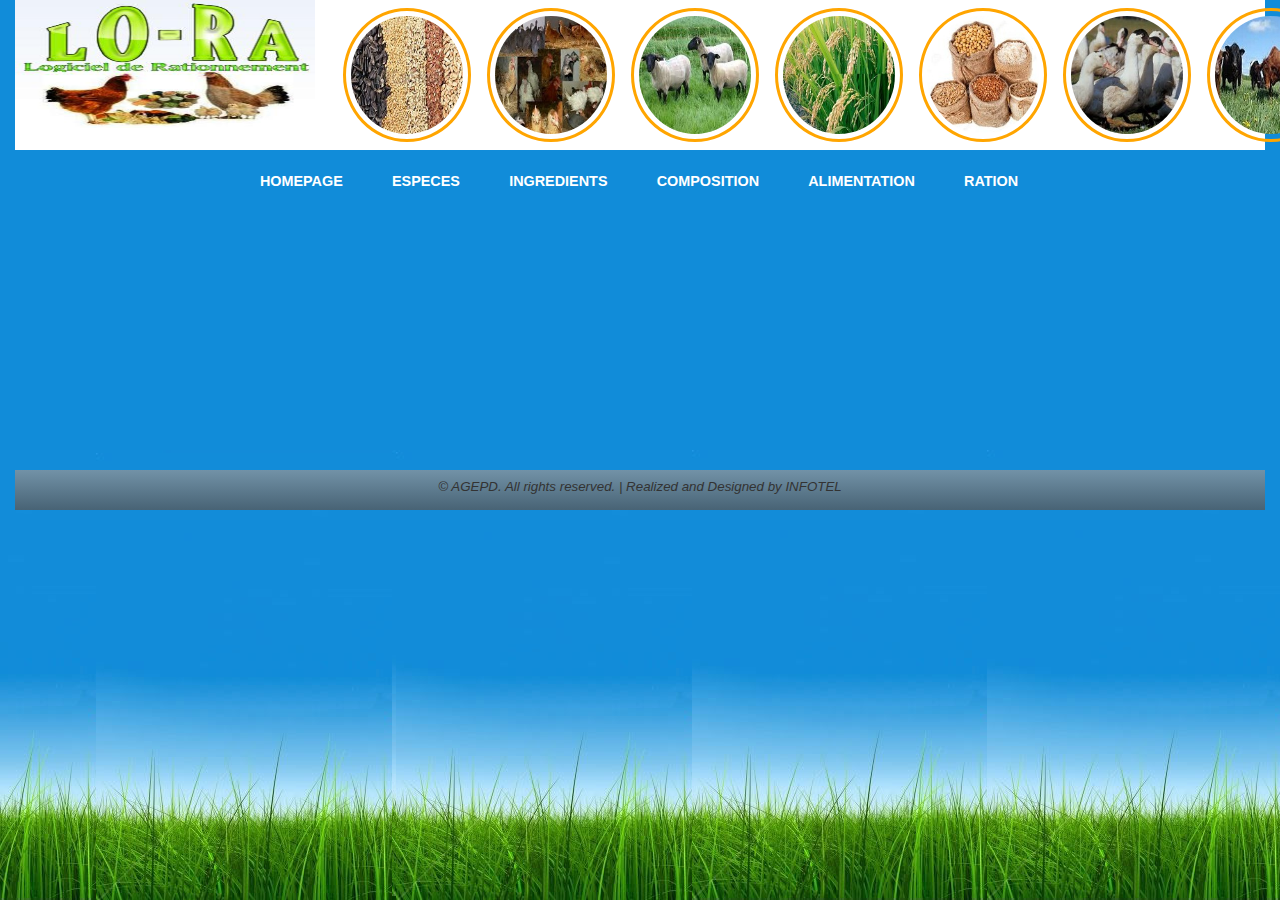
<file: src/main/webapp/index.html>
<!DOCTYPE html>
<html ng-app="LORA">
    <head>
        <meta charset="utf-8">
        <meta http-equiv="X-UA-Compatible" content="IE=edge">
        <meta name="viewport" content="width=device-width, initial-scale=1.0">
        <title>LO-RA</title>
        <link rel="stylesheet" href="css/bootstrap.css" type="text/css" />
        <link href="css/bootstrap-theme.css" rel="stylesheet" />
        <link href="css/styles.css" rel="stylesheet"/>

        <script type="text/javascript" src="lib/angular.min.js" ></script>
        <script type="text/javascript" src="lib/ui-bootstrap-tpls.min.js"></script>
        <script type="text/javascript" src="lib/angular-route.js"></script>
        <script type="text/javascript" src="lib/angular-resource.js"></script>
        <script src="lib/angular-animate.js" type="text/javascript"></script>
        <script type="text/javascript" src="lib/angular-ui-router.js"></script>

        <script type="text/javascript" src="modules/engredients/engredientsApp.js"></script>
        <script type="text/javascript" src="modules/engredients/js/services.js"></script>
        <script type="text/javascript" src="modules/engredients/js/controllers.js"></script>

        <script type="text/javascript" src="modules/especes/especesApp.js"></script>
        <script type="text/javascript" src="modules/especes/js/services.js"></script>
        <script type="text/javascript" src="modules/especes/js/controllers.js"></script>

        <script type="text/javascript" src="modules/composition/compositionsApp.js"></script>
        <script type="text/javascript" src="modules/composition/js/services.js"></script>
        <script type="text/javascript" src="modules/composition/js/controllers.js"></script>

        <script type="text/javascript" src="modules/alimentation/alimentationsApp.js"></script>
        <script type="text/javascript" src="modules/alimentation/js/services.js"></script>
        <script type="text/javascript" src="modules/alimentation/js/controllers.js"></script>
        
        <script type="text/javascript" src="modules/ration/rationApp.js"></script>
        <script type="text/javascript" src="modules/ration/js/services.js"></script>
        <script type="text/javascript" src="modules/ration/js/controllers.js"></script>

        <script type="text/javascript" src="js/app.js"></script>
        <script type="text/javascript" src="js/services/services.js"></script>
        <script type="text/javascript" src="js/controllers/controllers.js"></script>
        <script type="text/javascript">
            function addImageHTML(n) {
//                document.getElementById('image').innerHTML = '';
                if (n === 1) {
                    document.getElementById('image').innerHTML = '<table><tr><td ></td>\n\
                        <td><img src="images/volaille2.jpeg" alt=""></td><td><img src="images/volaille3.jpeg" alt=""></td><td><img src="images/volaille4.jpeg" alt=""></td>\n\
                        <td><img src="images/volaille5.jpeg" alt=""></td><td><img src="images/volaille6.jpeg" alt=""></td><td><img src="images/volaille7.jpg" alt=""></td>\n\
                        <td><img src="images/volaille8.jpeg" alt=""></td></tr> </table>';

                }
                if (n === 2) {
                    document.getElementById('image').innerHTML = '<table><tr><td ></td>\n\
                        <td><img src="images/animal3.jpeg" alt=""></td><td><img src="images/animal10.jpeg" alt=""></td><td><img src="images/animal14.jpeg" alt=""></td>\n\
                        <td><img src="images/animal7.jpeg" alt=""></td><td><img src="images/animal6.jpeg" alt=""></td><td><img src="images/animal12.jpeg" alt=""></td>\n\
                        <td><img src="images/animal4.jpeg" alt=""></td></tr> </table>';

                }
                if (n === 3) {
                    document.getElementById('image').innerHTML = '<table><tr><td ></td>\n\
                        <td><img src="images/aliment3.jpeg" alt=""></td><td><img src="images/aliment10.jpeg" alt=""></td><td><img src="images/aliment11.jpeg" alt=""></td>\n\
                        <td><img src="images/aliment12.jpeg" alt=""></td><td><img src="images/aliment6.jpeg" alt=""></td><td><img src="images/aliment4.jpeg" alt=""></td>\n\
                        <td><img src="images/aliment2.jpeg" alt=""></td></tr> </table>';

                }
                if (n === 4) {
                    document.getElementById('image').innerHTML = '<table><tr><td ></td>\n\
                        <td><img src="images/aliment9.jpeg" alt=""></td><td><img src="images/volaille5.jpeg" alt=""></td><td><img src="images/animal11.jpeg" alt=""></td>\n\
                        <td><img src="images/aliment8.jpg" alt=""></td><td><img src="images/aliment5.jpeg" alt=""></td><td><img src="images/volaille2.jpeg" alt=""></td>\n\
                        <td><img src="images/animal5.jpeg" alt=""></td></tr> </table>';
                }
            }
        </script>

    </head>

    <body onload="addImageHTML(4);" class="container-fluid">
        <header class="barner" >
            <div class="welcome row">
                <div id="banniere" class="col-md-3">
                    <img src="images/logo.jpg" alt="">
                </div>
                <div id="image" class="col-md-9">
                </div>
            </div>
        </header>
        <div>
            <div  style="min-height: 20em;">

                <div ng-controller="Controller" class="panel-primary" >
                    <div id="header-wrapper">
                        <div id="header" class="container">

                            <div id="menu">
                                <ul class="nav nav-tabs nav-pills">
                                    <li ng-class="{ active:isSet(1) }"><a href ng-click="onclickHomepage()"  onclick="addImageHTML(1);">Homepage</a></li>
                                    <li ng-class="{ active:isSet(2) }"><a href ng-click="onclickEspeces()" onclick="addImageHTML(2);" >Especes</a></li>
                                    <li ng-class="{ active:isSet(3) }"><a href ng-click="onclickEngredients()"  onclick="addImageHTML(3);">Ingredients</a></li>
                                    <li ng-class="{ active:isSet(4) }"><a href ng-click="onclickComposition()"  onclick="addImageHTML(4);">Composition</a></li>
                                    <li ng-class="{ active:isSet(5) }"><a href ng-click="onclickAlimentation()" onclick="addImageHTML(3);">Alimentation</a></li>
                                    <li ng-class="{ active:isSet(6) }"><a href ng-click="onclickContact()" >Ration</a></li>
                                </ul>
                            </div>
                        </div>
                    </div>
                    <div class="wrapper" >
                        <ng-view ></ng-view>
                    </div>

                </div>
            </div>
        </div>
        <footer >
            <div id="bottom" style="height: 40px">

                <p class="text-center">
                    &copy; AGEPD. All rights reserved. | Realized and Designed by INFOTEL
                </p>
            </div>
        </footer>
    </body>
 
</html>
</file>
<file: src/main/webapp/css/styles.css>
@import url(animate.css);
[ng\:cloak], [ng-cloak], [data-ng-cloak], [x-ng-cloak], .ng-cloak, .x-ng-cloak {
    display: none !important;
}
body
{
    /*    margin: 5%;*/
    padding: 0px;
    font-family: 'Questrial', sans-serif;
    font-size: 12pt;
    /*color: rgba(0,0,0,.6);*/
    background: url("../images/bglora1.png") repeat-x fixed center bottom rgb(17, 140, 217);
    position: relative;
    background-repeat: no-repeat;
}

.container{
    /*background: #32ac20;*/ 
}

ol, ul
{
    padding: 0;
    list-style: none;
}

p
{
    line-height: 180%;
}

a
{
    color: #2056ac;
}

a:hover
{
    text-decoration: none;
}
#cont{
    background: url("../images/fond5.png") fixed center top;
    position: relative;
    background-repeat: no-repeat;
     background-attachment: scroll;
}

.container
{
    margin: 0px auto;
    width: 1230px;

}



/*********************************************************************************/
/* Social Icon Styles                                                            */
/*********************************************************************************/

ul.contact
{
    margin: 0;
    padding: 2em 0em 0em 0em;
    list-style: none;
}

ul.contact li
{
    display: inline-block;
    padding: 0em 0.10em;
    font-size: 1em;
}

ul.contact li span
{
    display: none;
    margin: 0;
    padding: 0;
}

ul.contact li a
{
    /*color: #FFF;*/
}

ul.contact li a:before
{
    display: inline-block;
    /*background: #32ac20;*/
    width: 40px;
    height: 40px;
    line-height: 40px;
    text-align: center;
    /*color: rgba(255,255,255,1);*/
}


/*********************************************************************************/
/* Button Style                                                                  */
/*********************************************************************************/

.button
{
    display: inline-block;
    margin-top: 2em;
    padding: 0.8em 2em;
    background: #64ABD1;
    line-height: 1.8em;
    letter-spacing: 1px;
    text-decoration: none;
    font-size: 1em;
    color: #FFF;
}

.button:before
{
    display: inline-block;
    /*background: #8DCB89;*/
    margin-right: 1em;
    width: 40px;
    height: 40px;
    line-height: 40px;
    border-radius: 20px;
    text-align: center;
    /*color: #272925;*/
}

.button-small
{
}

/*********************************************************************************/
/* Header                                                                        */
/*********************************************************************************/

#header-wrapper
{
    overflow: hidden;
    /*background: #32ac20;*/
}

#header
{
    text-align: center;
}

/*********************************************************************************/
/* Logo                                                                          */
/*********************************************************************************/


#logo h1
{
    display: block;
    font-size: 3.5em;
}

#logo a
{
    text-decoration: none;
    /*color: #FFF;*/

}



#logo span a
{
    /*color: rgba(255,255,255,0.8);*/
    background: url("../images/testbaniere.png") repeat-x fixed center bottom rgb(17, 140, 217);
    position: relative;
    background-repeat: no-repeat;
}

header.barner {
    /*height: 50%;*/
   background-color: white;
    /* background-image: url("../images/banier1.png");
    background-repeat: no-repeat;*/
}

td img{
    border:3px solid orange;
    border-radius:100%;
    padding:5px;
    margin: 8px;
}

#banniere{
    display: inline-block;
    vertical-align: top;
}       

#image{
    display: inline-block;
    vertical-align: top;
}       

/*********************************************************************************/
/* Menu                                                                          */
/*********************************************************************************/

#menu
{
    height: 60px;
}

#menu ul
{
    display: inline-block;
    padding: 0em 2em;
    text-align: center;
}

#menu li
{
    display: inline-block;
}

#menu li a, #menu li span
{
    display: inline-block;
    padding: 0em 1.5em;
    text-decoration: none;
    font-size: 0.90em;
    font-weight: 600;
    text-transform: uppercase;
    line-height: 60px;
    outline: 0;
    color: #FFF;
}

#menu li:hover a, #menu li.active a, #menu li.active span
{
    background: #FFF;
    border-radius: 7px 7px 0px 0px;
    color: #2056ac;
}

#menu .current_page_item a
{
}



/*********************************************************************************/
/* Wrapper                                                                       */
/*********************************************************************************/


.wrapper
{
    overflow: scroll;
    background: #FFF;
}


/*********************************************************************************/
/* Copyright                                                                     */
/*********************************************************************************/

#copyright
{
    overflow: hidden;
    padding: 5em 0em;
    /*border-top: 20px solid rgba(255,255,255,0.08);*/
    text-align: center;
}

#copyright p
{
    letter-spacing: 1px;
    font-size: 0.90em;
    /*color: rgba(255,255,255,0.6);*/
}

#copyright a
{
    text-decoration: none;
    /*color: rgba(255,255,255,0.8);*/
}
#bottom {
   
    text-align: center;
    font-size: smaller;
    font-style: italic;
    padding-top: 5px;
    background: linear-gradient(tomato, #7292A7 0%, #486375 100%) repeat scroll 0% 0% transparent;
    background-color: transparent;
    background-repeat: repeat;
    background-attachment: scroll;
    background-position: 0% 0%;
    background-clip: border-box;
    background-origin: padding-box;
    background-size: auto auto;
    padding-bottom: 10px;
    margin: auto;
    height:7px;
    border-radius: 0px 0px 0px 0px;
}

td img{
    width: 8em;
}

#banniere img{
    height: 8em;
    width: 300px;
}

.panel-table .panel-body{
  padding:0;
}

.panel-table .panel-body .table-bordered{
  border-style: none;
  margin:0;
}

.panel-table .panel-body .table-bordered > thead > tr > th:first-of-type {
    text-align:center;
    width: 100px;
}

.panel-table .panel-body .table-bordered > thead > tr > th:last-of-type,
.panel-table .panel-body .table-bordered > tbody > tr > td:last-of-type {
  border-right: 0px;
}

.panel-table .panel-body .table-bordered > thead > tr > th:first-of-type,
.panel-table .panel-body .table-bordered > tbody > tr > td:first-of-type {
  border-left: 0px;
}

.panel-table .panel-body .table-bordered > tbody > tr:first-of-type > td{
  border-bottom: 0px;
}

.panel-table .panel-body .table-bordered > thead > tr:first-of-type > th{
  border-top: 0px;
}

.panel-table .panel-footer .pagination{
  margin:0; 
}

/*
used to vertically center elements, may need modification if you're not using default sizes.
*/
.panel-table .panel-footer .col{
 line-height: 34px;
 height: 34px;
}

.panel-table .panel-heading .col h3{
 line-height: 30px;
 height: 30px;
}

.panel-table .panel-body .table-bordered > tbody > tr > td{
  line-height: 34px;
}

.table-responsive {height:190px;}

#table-ingredients .table-responsive{
    height: 250px;
}
</file>
